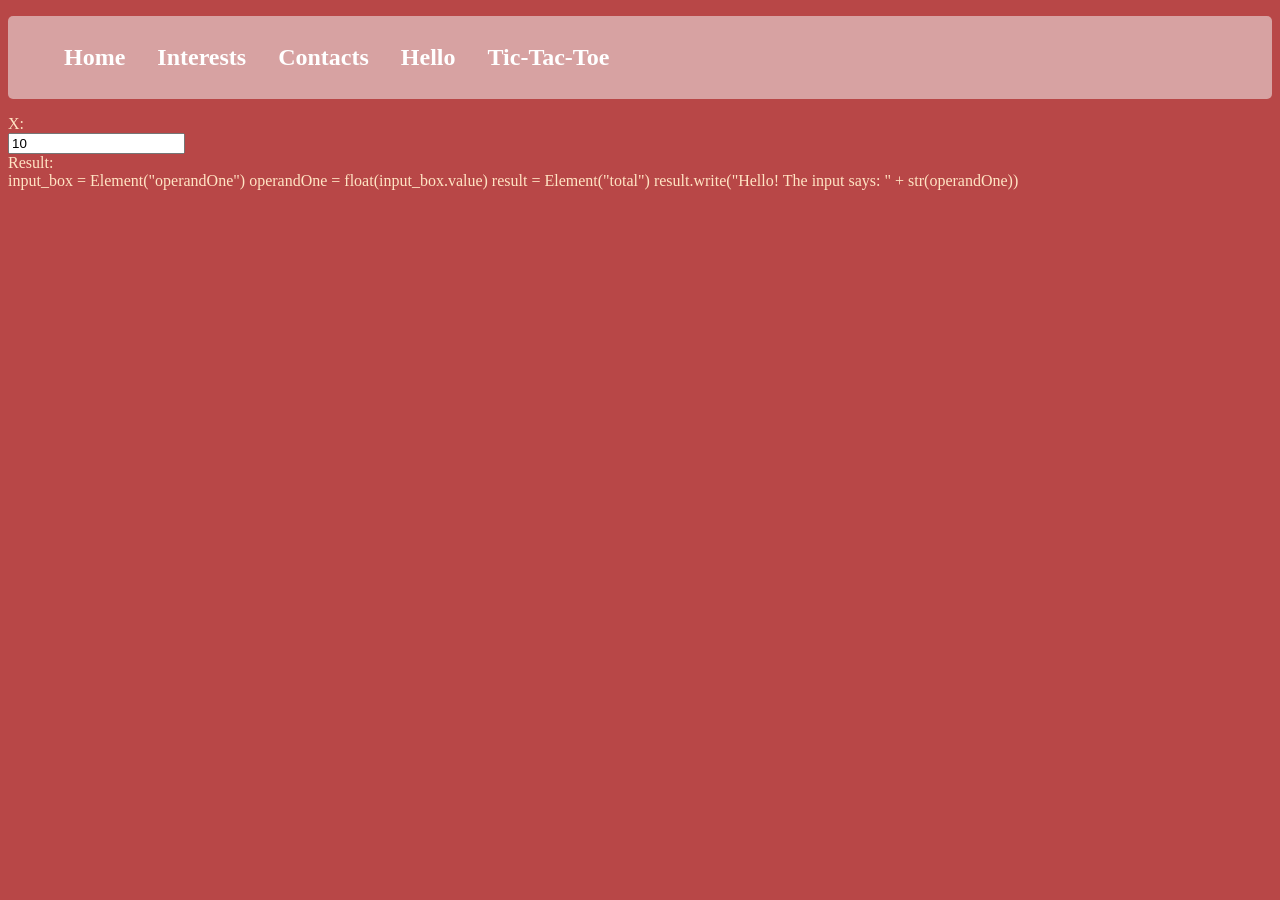
<file: hello.html>
<!DOCTYPE html>
<link rel="stylesheet" href="./style.css">
<ul class="navbar" >
    <li><a class="navlink" href="./index.html"><h2>Home</h2></a></li>
    <li><a class="navlink" href="./interests.html"><h2>Interests</h2></a></li>
    <li><a class="navlink" href="./contact.html"><h2>Contacts</h2></a></li>
    <li><a class="navlink" href="./hello.html"><h2>Hello</h2></a></li>
    <li><a class="navlink" href="./tictactoe.html"><h2>Tic-Tac-Toe</h2></a></li></ul>
<html lang="en">
    <head>
        <link rel="stylesheet" href="https://pyscript.net/latest/pyscript.css"/>
        <script defer src="https://pyscript.net/latest/pyscript.js"></script>
        <style>
            label{
                display: block;
            }
        </style>
    </head>
    <body class="pyscript">
        <form>
            <label for="operandOne">X:</label><input name="operandOne" id="operandOne" value="10">
            <label for="total">Result:</label><div name="total" id="total"></div>
        </form>
        <py-script>
            input_box = Element("operandOne")
            operandOne = float(input_box.value)
            result = Element("total")
            result.write("Hello!  The input says: " + str(operandOne))
        </py-script>
    </body>
</html>
</file>
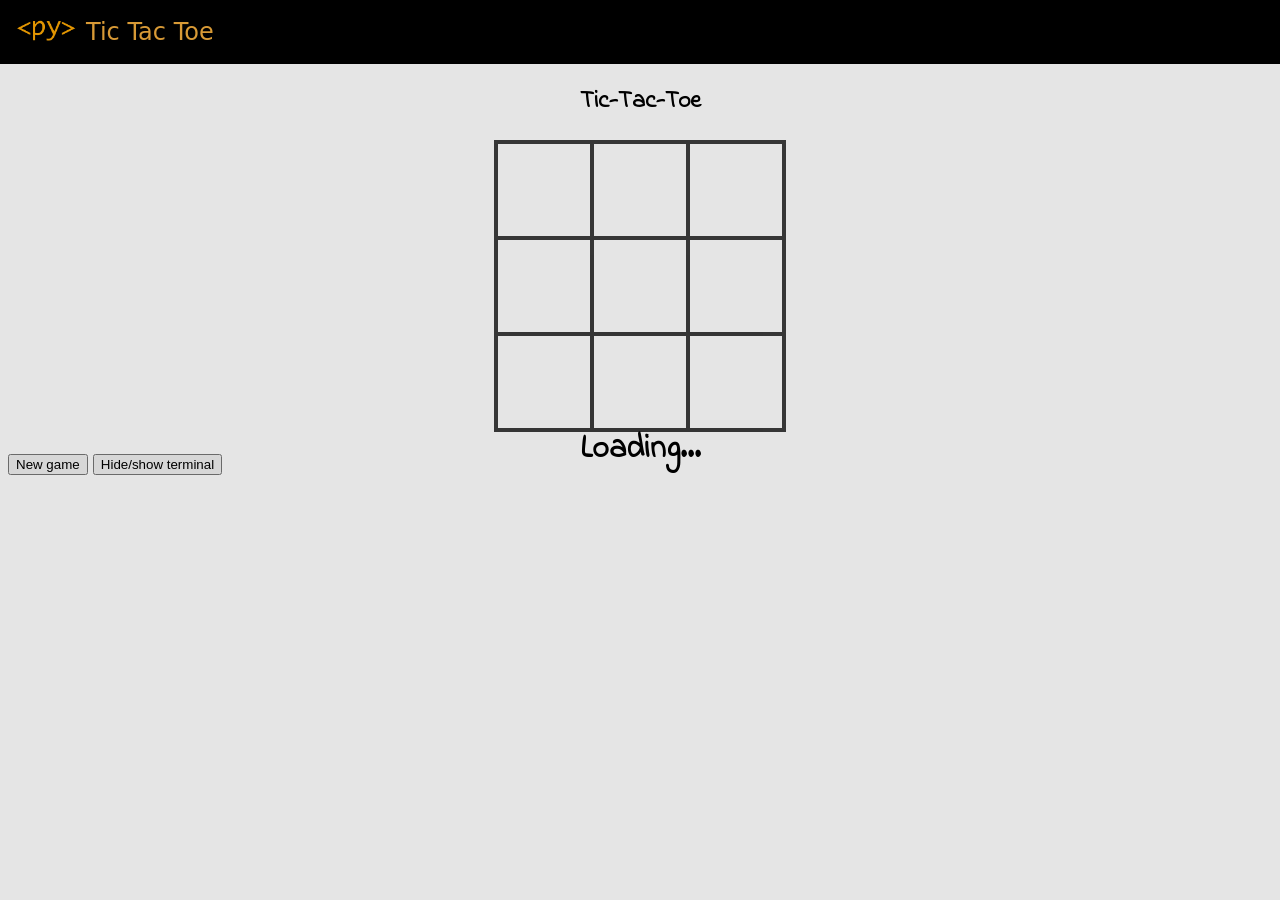
<file: tictactoe.html>
<!doctype html>

<html>
    <head>
        <!-- Recommended meta tags -->
        <meta charset="UTF-8">
        <meta name="viewport" content="width=device-width,initial-scale=1.0">

        <!-- PyScript CSS -->
        <link rel="stylesheet" href="https://pyscript.net/releases/2024.1.1/core.css">
        <!-- CSS for examples -->
        <link rel="stylesheet" href="./assets/css/examples.css" />

        <!-- This script tag bootstraps PyScript -->
        <script type="module" src="https://pyscript.net/releases/2024.1.1/core.js"></script>

        <!-- Custom CSS -->
        <link href="https://fonts.googleapis.com/css?family=Indie+Flower" rel="stylesheet">
        <link rel="stylesheet" href="./assets/css/tictactoe.css" />

        <!-- for splashscreen -->
        <style>
            #loading { outline: none; border: none; background: transparent }
        </style>
        <script type="module">
            const loading = document.getElementById('loading');
            addEventListener('py:ready', () => loading.close());
            loading.showModal();
        </script>

        <title>Tic Tac Toe</title>
        <link rel="icon" type="image/png" href="./assets/favicon.png" />
    </head>

    <body>
        <dialog id="loading">
            <h1>Loading...</h1>
        </dialog>

        <nav class="navbar" style="background-color: #000000">
            <div class="app-header">
                <a href="/">
                    <img src="./assets/logo.png" class="logo" />
                </a>
                <a class="title" href="" style="color: #f0ab3c">Tic Tac Toe</a>
            </div>
        </nav>

        <section class="pyscript">
            <h1>Tic-Tac-Toe</h1>

            <script type="py" src="./main.py" config="./pyscript.toml"></script>

            <table id="board">
                <tr>
                    <td><div id="cell00" data-x="0" data-y="0" class="cell" py-click="GAME.click"></div></td>
                    <td><div id="cell01" data-x="0" data-y="1" class="cell" py-click="GAME.click"></div></td>
                    <td><div id="cell02" data-x="0" data-y="2" class="cell" py-click="GAME.click"></div></td>
                <tr>
                    <td><div id="cell10" data-x="1" data-y="0" class="cell" py-click="GAME.click"></div></td>
                    <td><div id="cell11" data-x="1" data-y="1" class="cell" py-click="GAME.click"></div></td>
                    <td><div id="cell12" data-x="1" data-y="2" class="cell" py-click="GAME.click"></div></td>
                </tr>
                <tr>
                    <td><div id="cell20" data-x="2" data-y="0" class="cell" py-click="GAME.click"></div></td>
                    <td><div id="cell21" data-x="2" data-y="1" class="cell" py-click="GAME.click"></div></td>
                    <td><div id="cell22" data-x="2" data-y="2" class="cell" py-click="GAME.click"></div></td>
                </tr>
            </table>

            <h2 id="status"></h2>
            <button id="btn-new-game" py-click="GAME.new_game">New game</button>
            <button id="btn-toggle-terminal" py-click="GAME.toggle_terminal">Hide/show terminal</button>

            <div id="terminal" hidden="hidden">
                <script id="console" type="py" terminal></script>
            </div>

        </section>
    </body>

</html>
<!-- Credits go to Fabio Rosado (https://github.com/pyscript/examples/tree/main/tic-tac-toe) for the source code! -->
</file>
<file: style.css>
��/ *   C o l o r   P a l e t t e :   # f 0 f 1 e d  
 L i g h t   S h a d e s :   # d 7 a 2 a 2  
 L i g h t   A c c e n t :   # 8 0 9 a 7 d  
 M a i n   B r a n d   C o l o r :   # c e 3 1 3 1  
 D a r k   A c c e n t :   # 1 c 2 3 2 9  
 D a r k   S h a d e s :   # 4 7 5 6 7 1 ;  
 * /  
  
 . n a m e {  
         t o p :   0 ;  
         w i d t h :   1 0 0 % ;  
         c o l o r : b l a c k ;  
         f o n t - f a m i l y : A r i a l ,   H e l v e t i c a ,   s a n s - s e r i f ;  
         f o n t - s i z e : l a r g e r ;  
 }  
 . p r o f i l e p i c {  
         d i s p l a y :   i n l i n e - b l o c k ;  
  
 }  
 i m g {  
         w i d t h :   5 0 p x ;  
         b o r d e r - r a d i u s :   5 0 % ;  
 }  
 n a v {  
         w i d t h :   1 0 0 % ;  
         l i s t - s t y l e - t y p e :   n o n e ;  
         m a r g i n :   0 ;  
         p a d d i n g :   0 ;  
         b a c k g r o u n d - c o l o r :   # d 7 a 2 a 2 ;  
         b o r d e r - r a d i u s :   5 p x ;  
 }  
  
 . n a v b a r {  
         o v e r f l o w :   h i d d e n ;  
         l i s t - s t y l e - t y p e :   n o n e ;    
         b o r d e r - r a d i u s :   5 p x ;  
         b a c k g r o u n d - c o l o r :   # d 7 a 2 a 2 ;  
 }    
  
  
 . n a v b a r   a   {  
         f l o a t :   l e f t ;  
         d i s p l a y :   b l o c k ;  
         c o l o r :   # f f f ;  
         p a d d i n g :   8 p x   1 6 p x ;  
         t e x t - d e c o r a t i o n :   n o n e ;  
 }  
  
 . n a v b a r   a . h o v e r   {  
         b a c k g r o u n d - c o l o r : # b 8 4 7 4 7 ;  
         c o l o r :   w h i t e ;  
 }  
  
 . n a v b a r   a . a c t i v e {  
         b a c k g r o u n d - c o l o r :   # c 5 3 8 c 1 ;  
         c o l o r :   w h i t e ;  
 }  
  
 . n a v b a r   a : h o v e r : n o t ( . a c t i v e )   {  
         b a c k g r o u n d - c o l o r :   # b 8 4 7 4 7 ;  
         c o l o r :   b l a c k ;  
 }  
  
 h e a d e r {  
         b a c k g r o u n d - c o l o r :   # 8 0 9 a 7 d ;  
         b o r d e r - r a d i u s :   5 p x ;  
         t e x t - a l i g n :   c e n t e r ;  
         p a d d i n g :   5 % ;  
         m a r g i n :   1 % ;  
 }  
 / *   . c o l u m n {    
         f l o a t :   l e f t ; s  
         w i d t h :   3 3 . 3 3 % ;  
         b a c k g r o u n d - c o l o r :   # 8 0 9 a 7 d ;  
         c o l o r :   # f f f ;  
 }   * /  
 / *   . r o w : a f t e r   {  
         c o n t e n t :   " " ;  
         d i s p l a y :   t a b l e ;  
         c l e a r :   b o t h ;  
 }   * /  
  
  
 / *   @ m e d i a   s c r e e n   a n d   ( m a x - w i d t h :   6 0 0 p x ) {  
         . c o l u m   {  
                 w i d t h :   1 0 0 % ;  
         }  
                 d i s p l a y :   f l e x ;  
 }   * /  
  
 . c o n t a i n e r {  
         b a c k g r o u n d - c o l o r :   w h i t e ;  
         p a d d i n g :   0 % ;    
         h e i g h t :   1 0 0 % ;  
         a l i g n - i t e m s :   f l e x - s t a r t ;  
         a l i g n - i t e m s :   c e n t e r ;  
         a l i g n - i t e m s :   f l e x - e n d ;  
 }  
 . b o x {  
         b a c k g r o u n d - c o l o r :   # b 8 4 7 4 7 ;  
         c o l o r :   # f f f ;  
         m a r g i n : a u t o ;  
         p a d d i n g :   1 % ;  
         m a r g i n :   1 % ;  
         b o r d e r - r a d i u s :   5 p x ;  
 }  
  
 . f o o t e r {  
         b a c k g r o u n d - c o l o r :   # d 7 a 2 a 2 ;  
         p a d d i n g :   2 % ;  
         b o r d e r - r a d i u s :   5 p x ;  
 }  
  
 . S u b m i s s i o n {  
         b a c k g r o u n d - c o l o r :   # d 7 a 2 a 2 ;  
         c o l o r :   w h i t e ;  
         p a d d i n g :   1 0 p x   2 0 p x ;  
         b o r d e r :   n o n e ;  
         b o r d e r - r a d i u s :   5 p x ;  
         c u r s o r :   p o i n t e r ;  
         t r a n s i t i o n :   b a c k g r o u n d - c o l o r   0 . 3 . s ;  
 }  
 . S u b m i s s i o n : h o v e r {  
         b a c k g r o u n d - c o l o r :   # b 8 4 7 4 7 ;  
 }  
  
 . C o n B o x {    
         p a d d i n g :   1 0 p x ;    
         b o r d e r :   1 p x   s o l i d   # d 7 a 2 a 2 ;    
         b o r d e r - r a d i u s :   4 p x ;    
         b a c k g r o u n d - c o l o r :   # b 8 4 7 4 7 ;  
         m a r g i n :   1 % ;  
         a l i g n - i t e m s :   c e n t e r ;  
 }    
  
 . C o n B o x : f o c u s {    
         b o r d e r - c o l o r :   # d 7 a 2 a 2 ;    
         b o x - s h a d o w :   0   0   5 p x   r g b a ( 5 1 ,   5 1 ,   5 1 ,   0 . 5 ) ;    
         o u t l i n e :   n o n e ;    
         b a c k g r o u n d - c o l o r :   # b 8 4 7 4 7 ;  
 }    
 . i n t e r e s t s T {  
         b a c k g r o u n d - c o l o r : # b 8 4 7 4 7 ;  
         c o l o r :   # f f f ;  
         b o r d e r - r a d i u s :   5 p x ;  
         p a d d i n g :   3 % ;  
 }  
 . p y s c r i p t {  
         b a c k g r o u n d - c o l o r :   # b 8 4 7 4 7 ;  
         c o l o r : b i s q u e ;  
 }  
 . l e t t u c e {  
         b a c k g r o u n d - c o l o r : # 8 0 9 a 7 d ;  
         w i d t h :   9 7 % ;  
         p a d d i n g :   1 % ;  
         m a r g i n : 1 % ;  
         b o r d e r - r a d i u s :   5 p x ;  
         a l i g n - i t e m s :   c e n t e r ;  
         t e x t - a l i g n :   c e n t e r ;  
 } 
</file>
<file: assets/css/examples.css>
body {
    margin: 0;
}

.pyscript {
    margin: 0.5rem;
}

html {
    font-family:
        ui-sans-serif,
        system-ui,
        -apple-system,
        BlinkMacSystemFont,
        "Segoe UI",
        Roboto,
        "Helvetica Neue",
        Arial,
        "Noto Sans",
        sans-serif,
        "Apple Color Emoji",
        "Segoe UI Emoji",
        "Segoe UI Symbol",
        "Noto Color Emoji";
    line-height: 1.5;
}

nav {
    position: sticky;
    width: 100%;
    top: 0;
    left: 0;
    z-index: 9999;
}

.logo {
    padding-right: 10px;
    font-size: 28px;
    height: 30px;
    max-width: inherit;
}

.title {
    text-decoration: none;
    text-decoration-line: none;
    text-decoration-style: initial;
    text-decoration-color: initial;
    font-weight: 400;
    font-size: 1.5em;
    line-height: 2em;
    white-space: nowrap;
}

.app-header {
    display: flex;
    align-items: center;
    padding: 0.5rem 1rem;
}
</file>
<file: assets/css/tictactoe.css>
h1, h2 {
    font-family: 'Indie Flower', 'Comic Sans', cursive;
    text-align: center;
}

#board {
    font-family: 'Indie Flower', 'Comic Sans', cursive;
    position: relative;
    font-size: 120px;
    margin: 1% auto;
    border-collapse: collapse;
}
#board td {
    border: 4px solid rgb(60, 60, 60);
    width: 90px;
    height: 90px;
    vertical-align: middle;
    text-align: center;
    cursor: pointer;
}

#board td div {
    width: 90px;
    height: 90px;
    line-height: 90px;
    display: block;
    overflow: hidden;
    cursor: pointer;
}

.x {
    color: darksalmon;
    position: relative;
    font-size: 1.2em;
    cursor: default;
}
.o {
    color: aquamarine;
    position: relative;
    font-size: 1.0em;
    cursor: default;
}

.win {
    background-color: beige;
}
</file>
